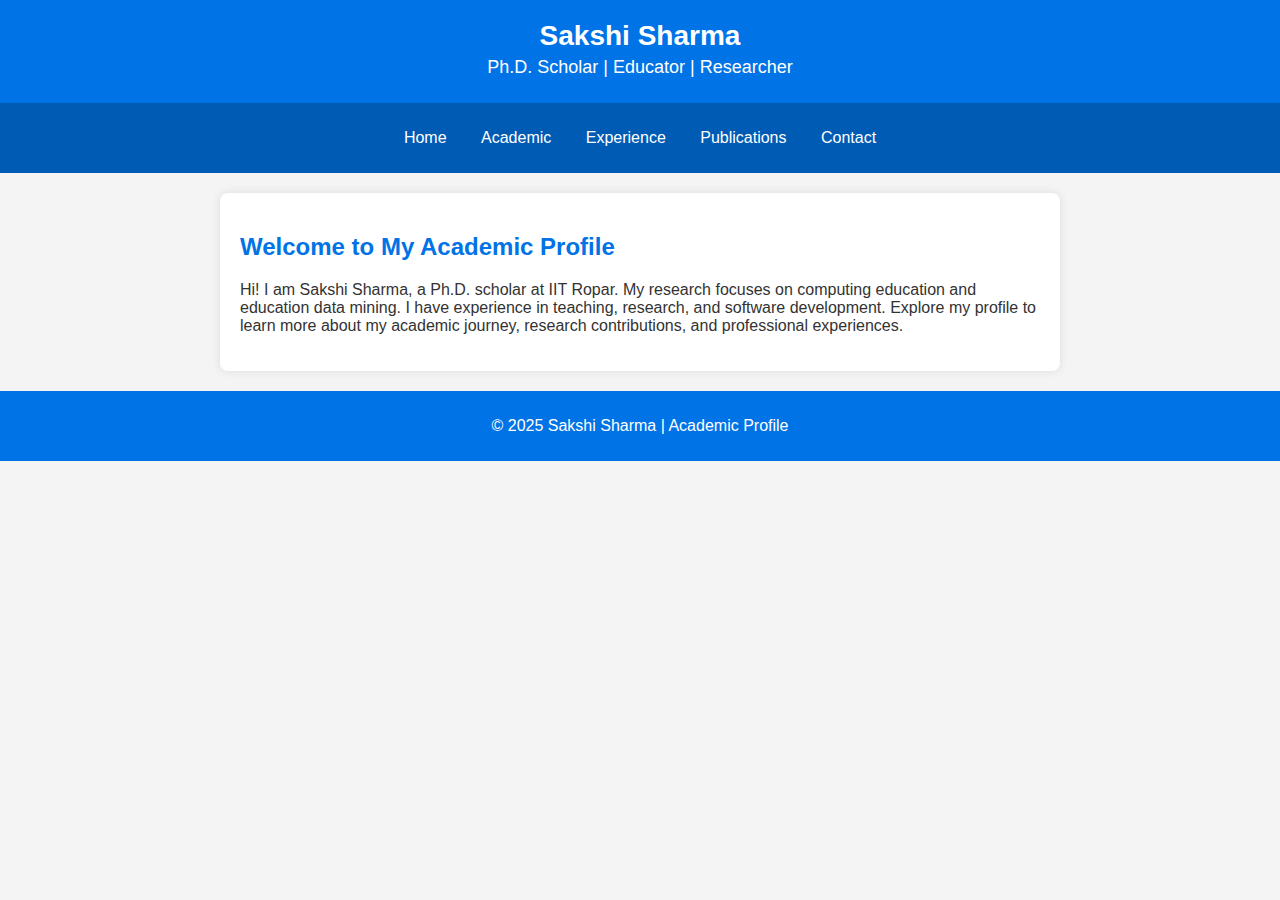
<file: index.html>
<!DOCTYPE html>
<html lang="en">
<head>
    <meta charset="UTF-8">
    <meta name="viewport" content="width=device-width, initial-scale=1.0">
    <title>Sakshi Sharma - Academic Profile</title>
    <link rel="stylesheet" href="styles.css">
</head>
<body>
    <header>
        <h1>Sakshi Sharma</h1>
        <p>Ph.D. Scholar | Educator | Researcher</p>
    </header>

    <nav>
        <ul>
            <li><a href="index.html">Home</a></li>
            <li><a href="academic.html">Academic</a></li>
            <li><a href="experience.html">Experience</a></li>
            <li><a href="publications.html">Publications</a></li>
            <li><a href="contact.html">Contact</a></li>
        </ul>
    </nav>

    <main>
        <section>
            <h2>Welcome to My Academic Profile</h2>
            <p>Hi! I am Sakshi Sharma, a Ph.D. scholar at IIT Ropar. My research focuses on computing education and education data mining. I have experience in teaching, research, and software development. Explore my profile to learn more about my academic journey, research contributions, and professional experiences.</p>
        </section>
    </main>

    <footer>
        <p>&copy; 2025 Sakshi Sharma | Academic Profile</p>
    </footer>
</body>
</html>
</file>
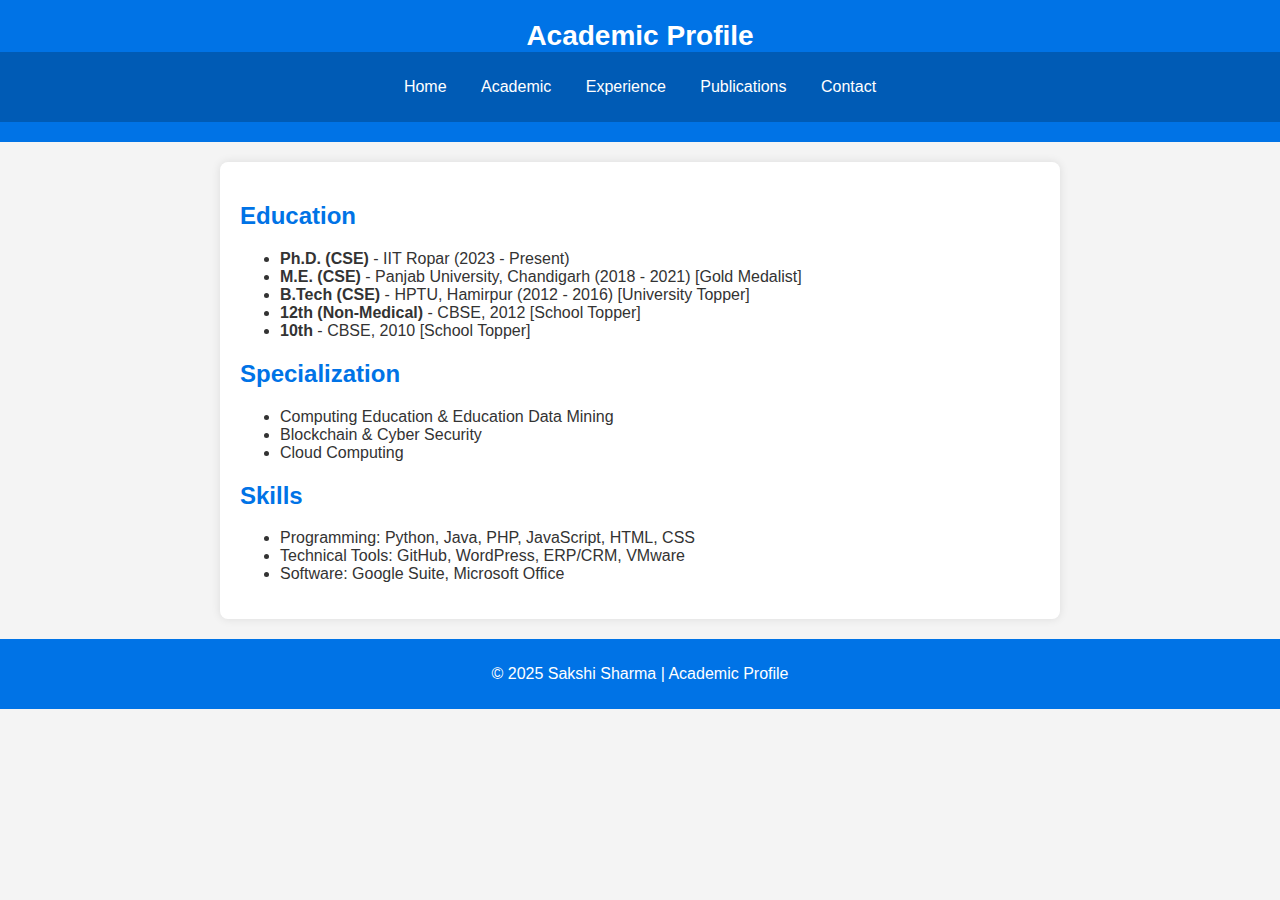
<file: academic.html>
<!DOCTYPE html>
<html lang="en">
<head>
    <meta charset="UTF-8">
    <meta name="viewport" content="width=device-width, initial-scale=1.0">
    <title>Academic Profile - Sakshi Sharma</title>
    <link rel="stylesheet" href="styles.css">
</head>
<body>
    <header>
        <h1>Academic Profile</h1>
        <nav>
            <ul>
                <li><a href="index.html">Home</a></li>
                <li><a href="academic.html">Academic</a></li>
                <li><a href="experience.html">Experience</a></li>
                <li><a href="publications.html">Publications</a></li>
                <li><a href="contact.html">Contact</a></li>
            </ul>
        </nav>
    </header>

    <main>
        <section>
            <h2>Education</h2>
            <ul>
                <li><strong>Ph.D. (CSE)</strong> - IIT Ropar (2023 - Present)</li>
                <li><strong>M.E. (CSE)</strong> - Panjab University, Chandigarh (2018 - 2021) [Gold Medalist]</li>
                <li><strong>B.Tech (CSE)</strong> - HPTU, Hamirpur (2012 - 2016) [University Topper]</li>
                <li><strong>12th (Non-Medical)</strong> - CBSE, 2012 [School Topper]</li>
                <li><strong>10th</strong> - CBSE, 2010 [School Topper]</li>
            </ul>
        </section>

        <section>
            <h2>Specialization</h2>
            <ul>
                <li>Computing Education & Education Data Mining</li>
                <li>Blockchain & Cyber Security</li>
                <li>Cloud Computing</li>
            </ul>
        </section>

        <section>
            <h2>Skills</h2>
            <ul>
                <li>Programming: Python, Java, PHP, JavaScript, HTML, CSS</li>
                <li>Technical Tools: GitHub, WordPress, ERP/CRM, VMware</li>
                <li>Software: Google Suite, Microsoft Office</li>
            </ul>
        </section>
    </main>

    <footer>
        <p>&copy; 2025 Sakshi Sharma | Academic Profile</p>
    </footer>
</body>
</html>
</file>
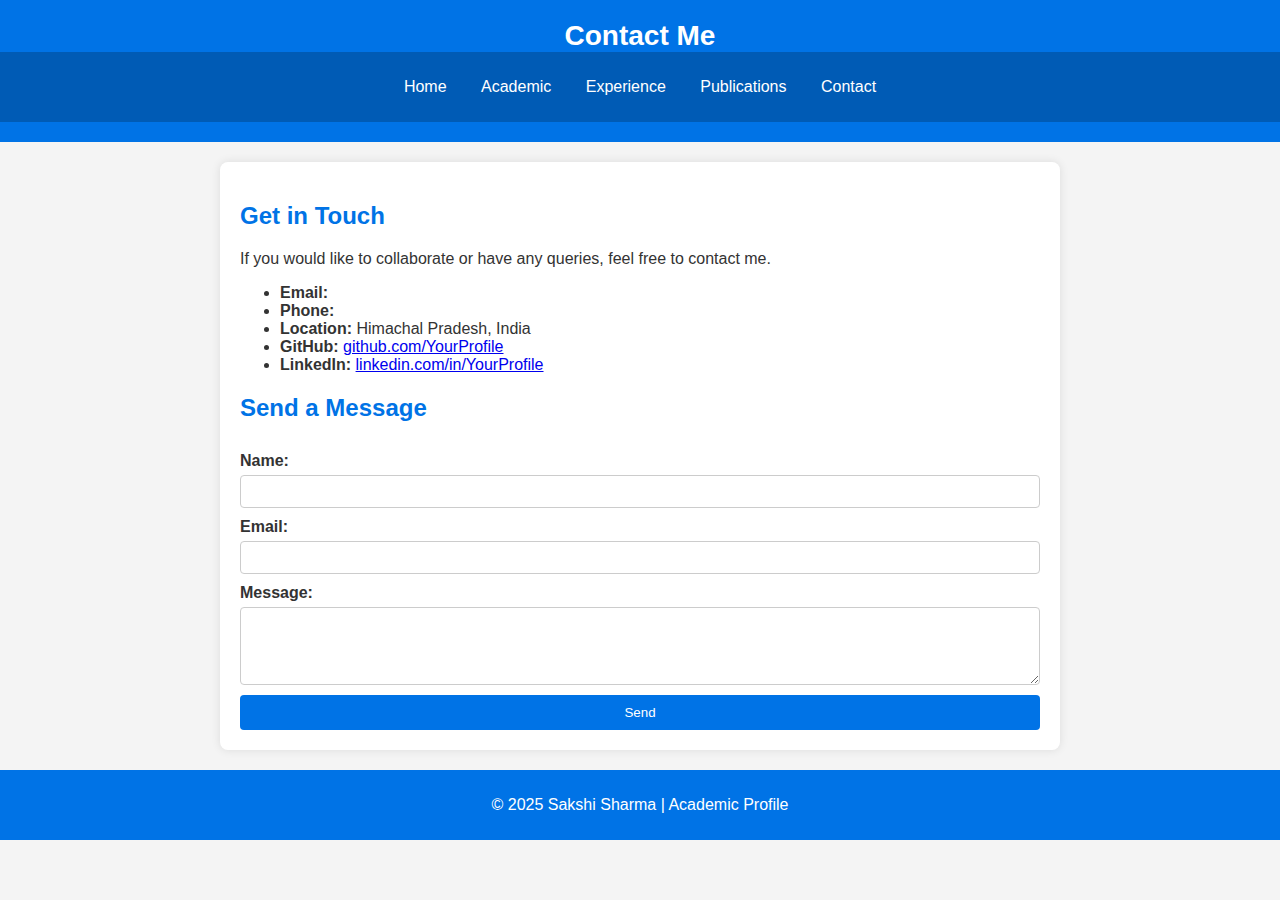
<file: contact.html>
<!DOCTYPE html>
<html lang="en">
<head>
    <meta charset="UTF-8">
    <meta name="viewport" content="width=device-width, initial-scale=1.0">
    <title>Contact - Sakshi Sharma</title>
    <link rel="stylesheet" href="styles.css">
</head>
<body>
    <header>
        <h1>Contact Me</h1>
        <nav>
            <ul>
                <li><a href="index.html">Home</a></li>
                <li><a href="academic.html">Academic</a></li>
                <li><a href="experience.html">Experience</a></li>
                <li><a href="publications.html">Publications</a></li>
                <li><a href="contact.html">Contact</a></li>
            </ul>
        </nav>
    </header>

    <main>
        <section>
            <h2>Get in Touch</h2>
            <p>If you would like to collaborate or have any queries, feel free to contact me.</p>
            <ul>
                <li><strong>Email:</strong> <a ></a></a></li>
                <li><strong>Phone:</strong></li>
                <li><strong>Location:</strong> Himachal Pradesh, India</li>
                <li><strong>GitHub:</strong> <a href="https://github.com/" target="_blank">github.com/YourProfile</a></li>
                <li><strong>LinkedIn:</strong> <a href="https://linkedin.com/" target="_blank">linkedin.com/in/YourProfile</a></li>
            </ul>
        </section>

        <section>
            <h2>Send a Message</h2>
            <form action="" method="post" enctype="text/plain">
                <label for="name">Name:</label>
                <input type="text" id="name" name="name" required>

                <label for="email">Email:</label>
                <input type="email" id="email" name="email" required>

                <label for="message">Message:</label>
                <textarea id="message" name="message" rows="4" required></textarea>

                <button type="submit">Send</button>
            </form>
        </section>
    </main>

    <footer>
        <p>&copy; 2025 Sakshi Sharma | Academic Profile</p>
    </footer>
</body>
</html>
</file>
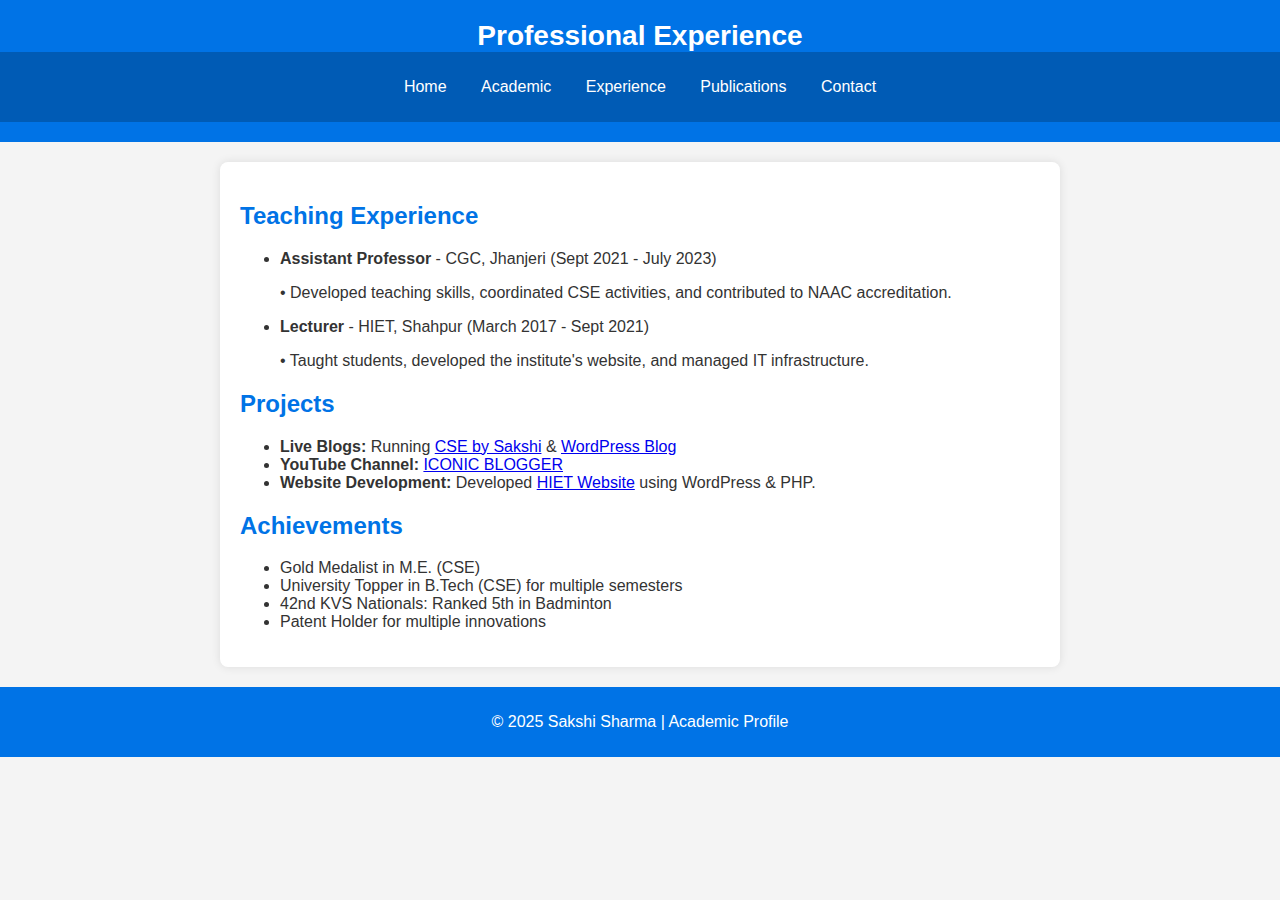
<file: experience.html>
<!DOCTYPE html>
<html lang="en">
<head>
    <meta charset="UTF-8">
    <meta name="viewport" content="width=device-width, initial-scale=1.0">
    <title>Experience - Sakshi Sharma</title>
    <link rel="stylesheet" href="styles.css">
</head>
<body>
    <header>
        <h1>Professional Experience</h1>
        <nav>
            <ul>
                <li><a href="index.html">Home</a></li>
                <li><a href="academic.html">Academic</a></li>
                <li><a href="experience.html">Experience</a></li>
                <li><a href="publications.html">Publications</a></li>
                <li><a href="contact.html">Contact</a></li>
            </ul>
        </nav>
    </header>

    <main>
        <section>
            <h2>Teaching Experience</h2>
            <ul>
                <li><strong>Assistant Professor</strong> - CGC, Jhanjeri (Sept 2021 - July 2023)
                    <p>• Developed teaching skills, coordinated CSE activities, and contributed to NAAC accreditation.</p>
                </li>
                <li><strong>Lecturer</strong> - HIET, Shahpur (March 2017 - Sept 2021)
                    <p>• Taught students, developed the institute's website, and managed IT infrastructure.</p>
                </li>
            </ul>
        </section>

        <section>
            <h2>Projects</h2>
            <ul>
                <li><strong>Live Blogs:</strong> Running <a href="https://csebysakshi.blogspot.com" target="_blank">CSE by Sakshi</a> & <a href="https://csebysakshi.wordpress.com" target="_blank">WordPress Blog</a></li>
                <li><strong>YouTube Channel:</strong> <a href="https://www.youtube.com/@IconicBlogger" target="_blank">ICONIC BLOGGER</a></li>
                <li><strong>Website Development:</strong> Developed <a href="https://www.hiet.co.in" target="_blank">HIET Website</a> using WordPress & PHP.</li>
            </ul>
        </section>

        <section>
            <h2>Achievements</h2>
            <ul>
                <li>Gold Medalist in M.E. (CSE)</li>
                <li>University Topper in B.Tech (CSE) for multiple semesters</li>
                <li>42nd KVS Nationals: Ranked 5th in Badminton</li>
                <li>Patent Holder for multiple innovations</li>
            </ul>
        </section>
    </main>

    <footer>
        <p>&copy; 2025 Sakshi Sharma | Academic Profile</p>
    </footer>
</body>
</html>
</file>
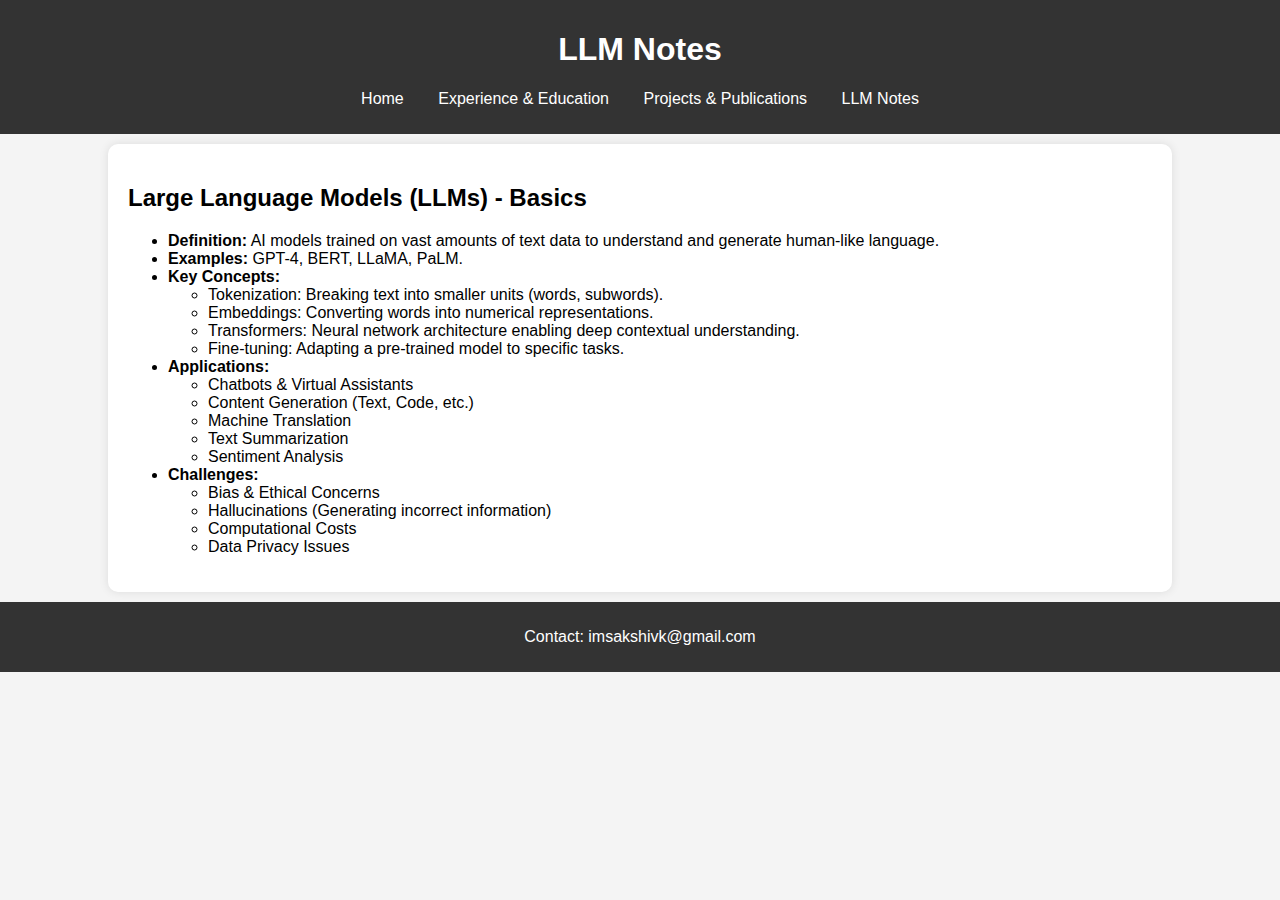
<file: llm.html>
<!DOCTYPE html>
<html lang="en">
<head>
    <meta charset="UTF-8">
    <meta name="viewport" content="width=device-width, initial-scale=1.0">
    <title>LLM Notes</title>
    <link rel="stylesheet" href="style.css">
</head>
<body>
    <header>
        <h1>LLM Notes</h1>
        <nav>
            <ul>
                <li><a href="index.html">Home</a></li>
                <li><a href="experience.html">Experience & Education</a></li>
                <li><a href="projects.html">Projects & Publications</a></li>
                <li><a href="llm.html">LLM Notes</a></li>
            </ul>
        </nav>
    </header>
    <section>
        <h2>Large Language Models (LLMs) - Basics</h2>
        <ul>
            <li><strong>Definition:</strong> AI models trained on vast amounts of text data to understand and generate human-like language.</li>
            <li><strong>Examples:</strong> GPT-4, BERT, LLaMA, PaLM.</li>
            <li><strong>Key Concepts:</strong>
                <ul>
                    <li>Tokenization: Breaking text into smaller units (words, subwords).</li>
                    <li>Embeddings: Converting words into numerical representations.</li>
                    <li>Transformers: Neural network architecture enabling deep contextual understanding.</li>
                    <li>Fine-tuning: Adapting a pre-trained model to specific tasks.</li>
                </ul>
            </li>
            <li><strong>Applications:</strong>
                <ul>
                    <li>Chatbots & Virtual Assistants</li>
                    <li>Content Generation (Text, Code, etc.)</li>
                    <li>Machine Translation</li>
                    <li>Text Summarization</li>
                    <li>Sentiment Analysis</li>
                </ul>
            </li>
            <li><strong>Challenges:</strong>
                <ul>
                    <li>Bias & Ethical Concerns</li>
                    <li>Hallucinations (Generating incorrect information)</li>
                    <li>Computational Costs</li>
                    <li>Data Privacy Issues</li>
                </ul>
            </li>
        </ul>
    </section>
    <footer>
        <p>Contact: imsakshivk@gmail.com</p>
    </footer>
</body>
</html>
</file>
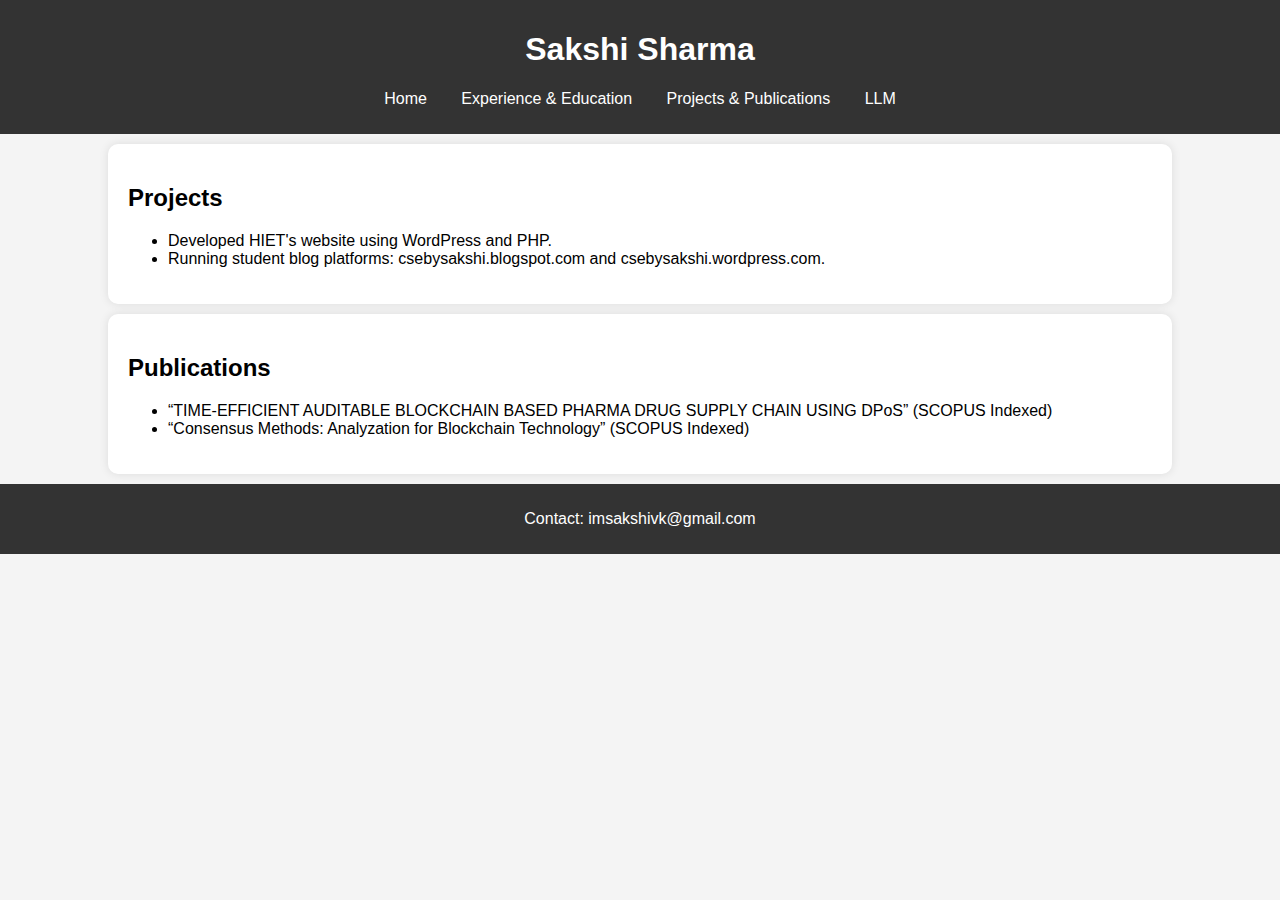
<file: projects.html>
<!DOCTYPE html>
<html lang="en">
<head>
    <meta charset="UTF-8">
    <meta name="viewport" content="width=device-width, initial-scale=1.0">
    <title>Projects & Publications</title>
    <link rel="stylesheet" href="style.css">
</head>
<body>
    <header>
        <h1>Sakshi Sharma</h1>
        <nav>
            <ul>
                <li><a href="index.html">Home</a></li>
                <li><a href="experience.html">Experience & Education</a></li>
                <li><a href="projects.html">Projects & Publications</a></li>
                <li><a href="llm.html">LLM</a></li>
            </ul>
        </nav>
    </header>
    <section>
        <h2>Projects</h2>
        <ul>
            <li>Developed HIET's website using WordPress and PHP.</li>
            <li>Running student blog platforms: csebysakshi.blogspot.com and csebysakshi.wordpress.com.</li>
        </ul>
    </section>
    <section>
        <h2>Publications</h2>
        <ul>
            <li>“TIME-EFFICIENT AUDITABLE BLOCKCHAIN BASED PHARMA DRUG SUPPLY CHAIN USING DPoS” (SCOPUS Indexed)</li>
            <li>“Consensus Methods: Analyzation for Blockchain Technology” (SCOPUS Indexed)</li>
        </ul>
    </section>
    <footer>
        <p>Contact: imsakshivk@gmail.com</p>
    </footer>
</body>
</html>
</file>
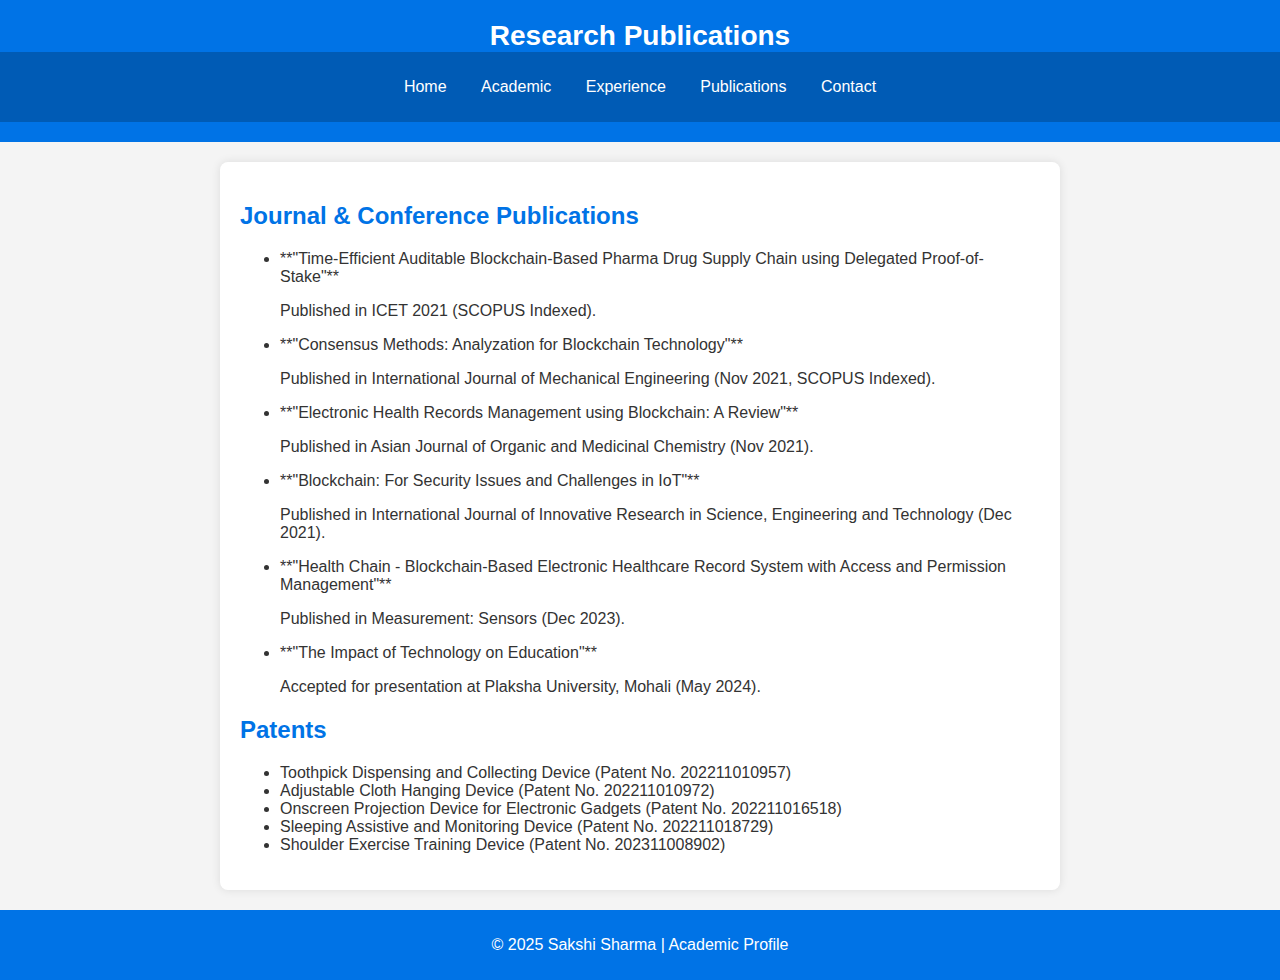
<file: publications.html>
<!DOCTYPE html>
<html lang="en">
<head>
    <meta charset="UTF-8">
    <meta name="viewport" content="width=device-width, initial-scale=1.0">
    <title>Publications - Sakshi Sharma</title>
    <link rel="stylesheet" href="styles.css">
</head>
<body>
    <header>
        <h1>Research Publications</h1>
        <nav>
            <ul>
                <li><a href="index.html">Home</a></li>
                <li><a href="academic.html">Academic</a></li>
                <li><a href="experience.html">Experience</a></li>
                <li><a href="publications.html">Publications</a></li>
                <li><a href="contact.html">Contact</a></li>
            </ul>
        </nav>
    </header>

    <main>
        <section>
            <h2>Journal & Conference Publications</h2>
            <ul>
                <li>**"Time-Efficient Auditable Blockchain-Based Pharma Drug Supply Chain using Delegated Proof-of-Stake"**  
                    <p>Published in ICET 2021 (SCOPUS Indexed).</p>
                </li>
                <li>**"Consensus Methods: Analyzation for Blockchain Technology"**  
                    <p>Published in International Journal of Mechanical Engineering (Nov 2021, SCOPUS Indexed).</p>
                </li>
                <li>**"Electronic Health Records Management using Blockchain: A Review"**  
                    <p>Published in Asian Journal of Organic and Medicinal Chemistry (Nov 2021).</p>
                </li>
                <li>**"Blockchain: For Security Issues and Challenges in IoT"**  
                    <p>Published in International Journal of Innovative Research in Science, Engineering and Technology (Dec 2021).</p>
                </li>
                <li>**"Health Chain - Blockchain-Based Electronic Healthcare Record System with Access and Permission Management"**  
                    <p>Published in Measurement: Sensors (Dec 2023).</p>
                </li>
                <li>**"The Impact of Technology on Education"**  
                    <p>Accepted for presentation at Plaksha University, Mohali (May 2024).</p>
                </li>
            </ul>
        </section>

        <section>
            <h2>Patents</h2>
            <ul>
                <li>Toothpick Dispensing and Collecting Device (Patent No. 202211010957)</li>
                <li>Adjustable Cloth Hanging Device (Patent No. 202211010972)</li>
                <li>Onscreen Projection Device for Electronic Gadgets (Patent No. 202211016518)</li>
                <li>Sleeping Assistive and Monitoring Device (Patent No. 202211018729)</li>
                <li>Shoulder Exercise Training Device (Patent No. 202311008902)</li>
            </ul>
        </section>
    </main>

    <footer>
        <p>&copy; 2025 Sakshi Sharma | Academic Profile</p>
    </footer>
</body>
</html>
</file>
<file: styles.css>
/* General Styles */
body {
    font-family: Arial, sans-serif;
    margin: 0;
    padding: 0;
    background-color: #f4f4f4;
    color: #333;
}

/* Header */
header {
    background: #0073e6;
    color: white;
    text-align: center;
    padding: 20px 0;
}

header h1 {
    margin: 0;
    font-size: 28px;
}

header p {
    margin: 5px 0;
    font-size: 18px;
}

/* Navigation */
nav {
    background: #005bb5;
    text-align: center;
    padding: 10px 0;
}

nav ul {
    list-style: none;
    padding: 0;
}

nav ul li {
    display: inline;
    margin: 0 15px;
}

nav ul li a {
    text-decoration: none;
    color: white;
    font-size: 16px;
}

/* Main Content */
main {
    width: 90%;
    max-width: 800px;
    margin: 20px auto;
    background: white;
    padding: 20px;
    border-radius: 8px;
    box-shadow: 0 0 10px rgba(0, 0, 0, 0.1);
}

h2 {
    color: #0073e6;
}

/* Form Styling */
form {
    display: flex;
    flex-direction: column;
}

form label {
    margin-top: 10px;
    font-weight: bold;
}

form input, form textarea {
    padding: 8px;
    margin-top: 5px;
    border: 1px solid #ccc;
    border-radius: 4px;
}

form button {
    margin-top: 10px;
    padding: 10px;
    background: #0073e6;
    color: white;
    border: none;
    cursor: pointer;
    border-radius: 4px;
}

form button:hover {
    background: #005bb5;
}

/* Footer */
footer {
    text-align: center;
    background: #0073e6;
    color: white;
    padding: 10px 0;
    margin-top: 20px;
}

/* Responsive Design */
@media screen and (max-width: 600px) {
    nav ul li {
        display: block;
        margin: 10px 0;
    }
    
    main {
        width: 95%;
        padding: 15px;
    }
}
</file>
<file: style.css>
body {
    font-family: Arial, sans-serif;
    margin: 0;
    padding: 0;
    background-color: #f4f4f4;
}
header, footer {
    background-color: #333;
    color: white;
    text-align: center;
    padding: 10px 0;
}
nav ul {
    list-style: none;
    padding: 0;
    text-align: center;
}
nav ul li {
    display: inline;
    margin: 0 15px;
}
nav a {
    color: white;
    text-decoration: none;
}
section {
    padding: 20px;
    background-color: white;
    margin: 10px auto;
    width: 80%;
    border-radius: 10px;
    box-shadow: 0 0 10px rgba(0, 0, 0, 0.1);
}
</file>
